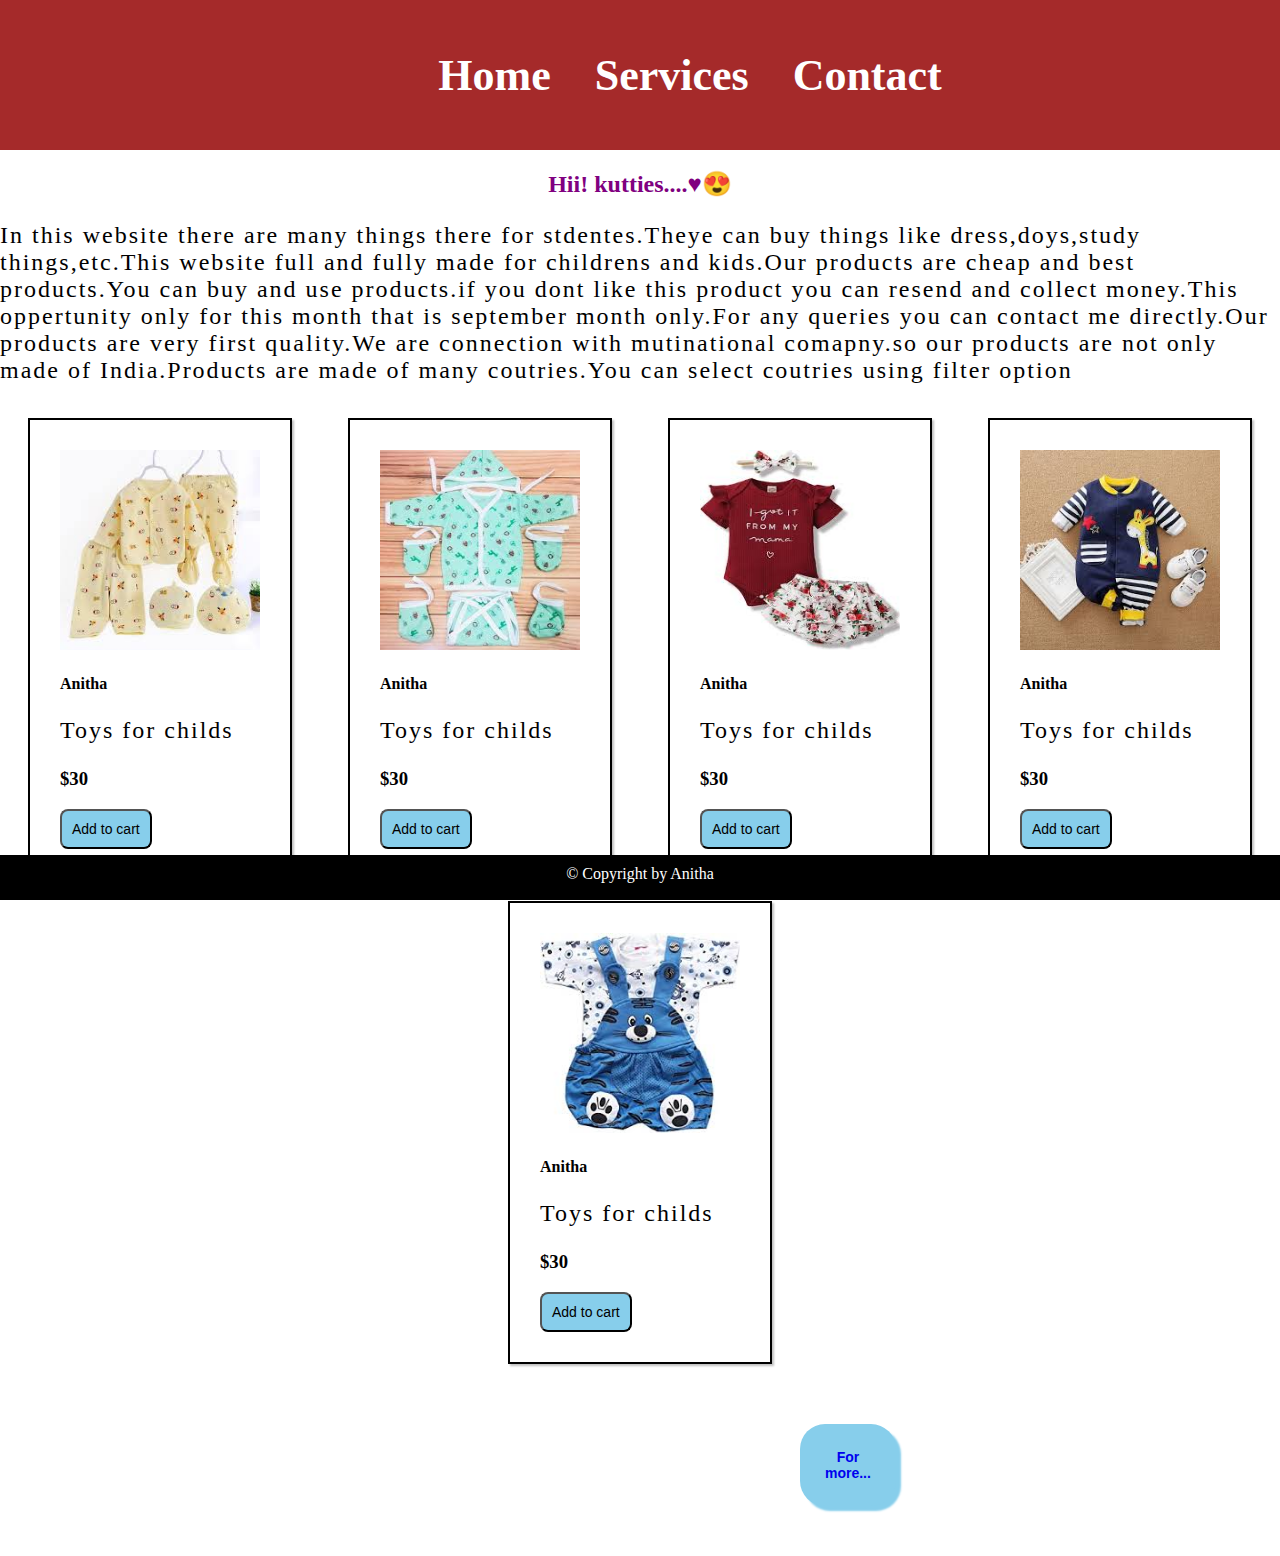
<file: index.html>
<!DOCTYPE html>
<html lang="en">
<head>
    <meta charset="UTF-8">
    <meta name="viewport" content="width=device-width, initial-scale=1.0">
    <title>website</title>
    <link rel="stylesheet" href="styles.css">
</head>
<body>
    <header>
        <a href="index.html">Home</a>
        <a href="services.html">Services</a>
        <a href="contact.html">Contact</a>
    </header>
    <h2>Hii! kutties....&hearts;&#x1F60D;</h2>
    <p>In this website there are many things there for stdentes.Theye can buy things like dress,doys,study things,etc.This website full and fully made for childrens and kids.Our products are cheap and best products.You can buy and use products.if you dont like this product you can resend and collect money.This oppertunity only for this month that is september month only.For any queries you can contact me directly.Our products are very first quality.We are connection with mutinational comapny.so our products are not only made of India.Products are made of many coutries.You can select coutries using filter option </p>
    <div class="content">
        <div class="row">
            <img src="baby1.jpg" height="200px"; width="200px";>
            <h4>Anitha</h4>
            <p>Toys for childs</p>
            <h3>$30</h3>
            <button>Add to cart</button>
        </div>
        <div class="row">
            <img src="baby2.jpg" height="200px"; width="200px";>
            <h4>Anitha</h4>
            <p>Toys for childs</p>
            <h3>$30</h3>
            <button>Add to cart</button>
        </div>
        <div class="row">
            <img src="baby3.jpg" height="200px"; width="200px";>
            <h4>Anitha</h4>
            <p>Toys for childs</p>
            <h3>$30</h3>
            <button>Add to cart</button>
        </div>
        <div class="row">
            <img src="baby4.jpg" height="200px"; width="200px";>
            <h4>Anitha</h4>
            <p>Toys for childs</p>
            <h3>$30</h3>
            <button>Add to cart</button>
        </div>
        <div class="row">
            <img src="baby5.jpg" height="200px"; width="200px";>
            <h4>Anitha</h4>
            <p>Toys for childs</p>
            <h3>$30</h3>
            <button>Add to cart</button>
        </div>
    </div>
    <button class="butt"><a href="services.html" style="text-decoration: none;">For more...</a></button>
    <footer>
        &copy Copyright by Anitha
    </footer>

</body>
</html>
</file>
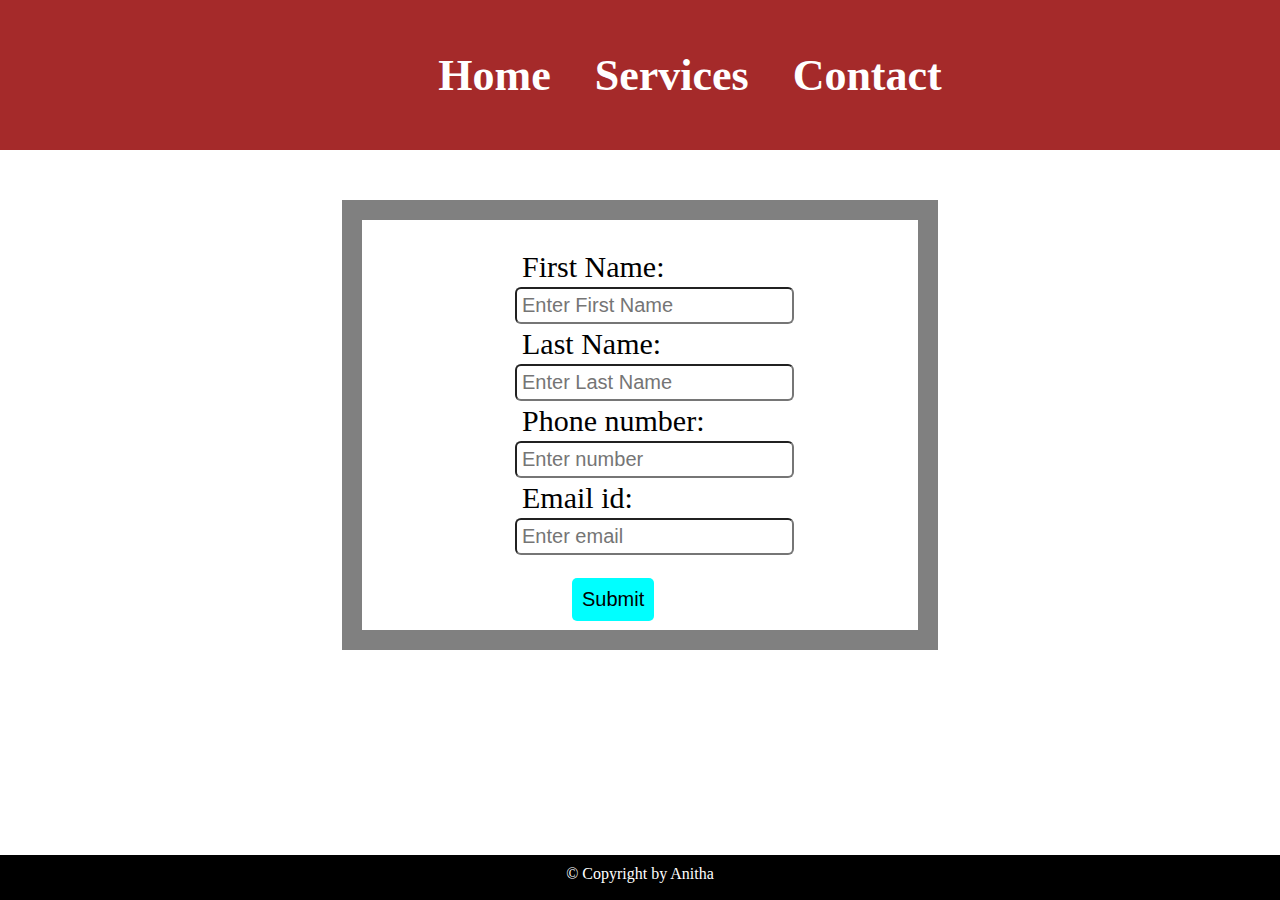
<file: contact.html>
<!DOCTYPE html>
<html lang="en">
<head>
    <meta charset="UTF-8">
    <meta name="viewport" content="width=device-width, initial-scale=1.0">
    <title>website</title>
    <link rel="stylesheet" href="styles.css">
</head>
<body>
    <header>
        <a href="index.html">Home</a>
        <a href="services.html">Services</a>
        <a href="contact.html">Contact</a>
    </header>
    <div class="mycontact">
        <form>
            <label for="fname">First Name:</label><br>
            <input type="text" name="faname" placeholder="Enter First Name"><br>
            <label for="lname">Last Name:</label><br>
            <input type="text" name="laname" placeholder="Enter Last Name"><br>
            <label for="num">Phone number:</label><br>
            <input type="text" name="num" placeholder="Enter number"><br>
            <label for="email">Email id:</label><br>
            <input type="email" name="email" placeholder="Enter email"><br>
            <button>Submit</button>
        </form>
    </div>
    <footer>
        &copy Copyright by Anitha
    </footer>

</body>
</html>
</file>
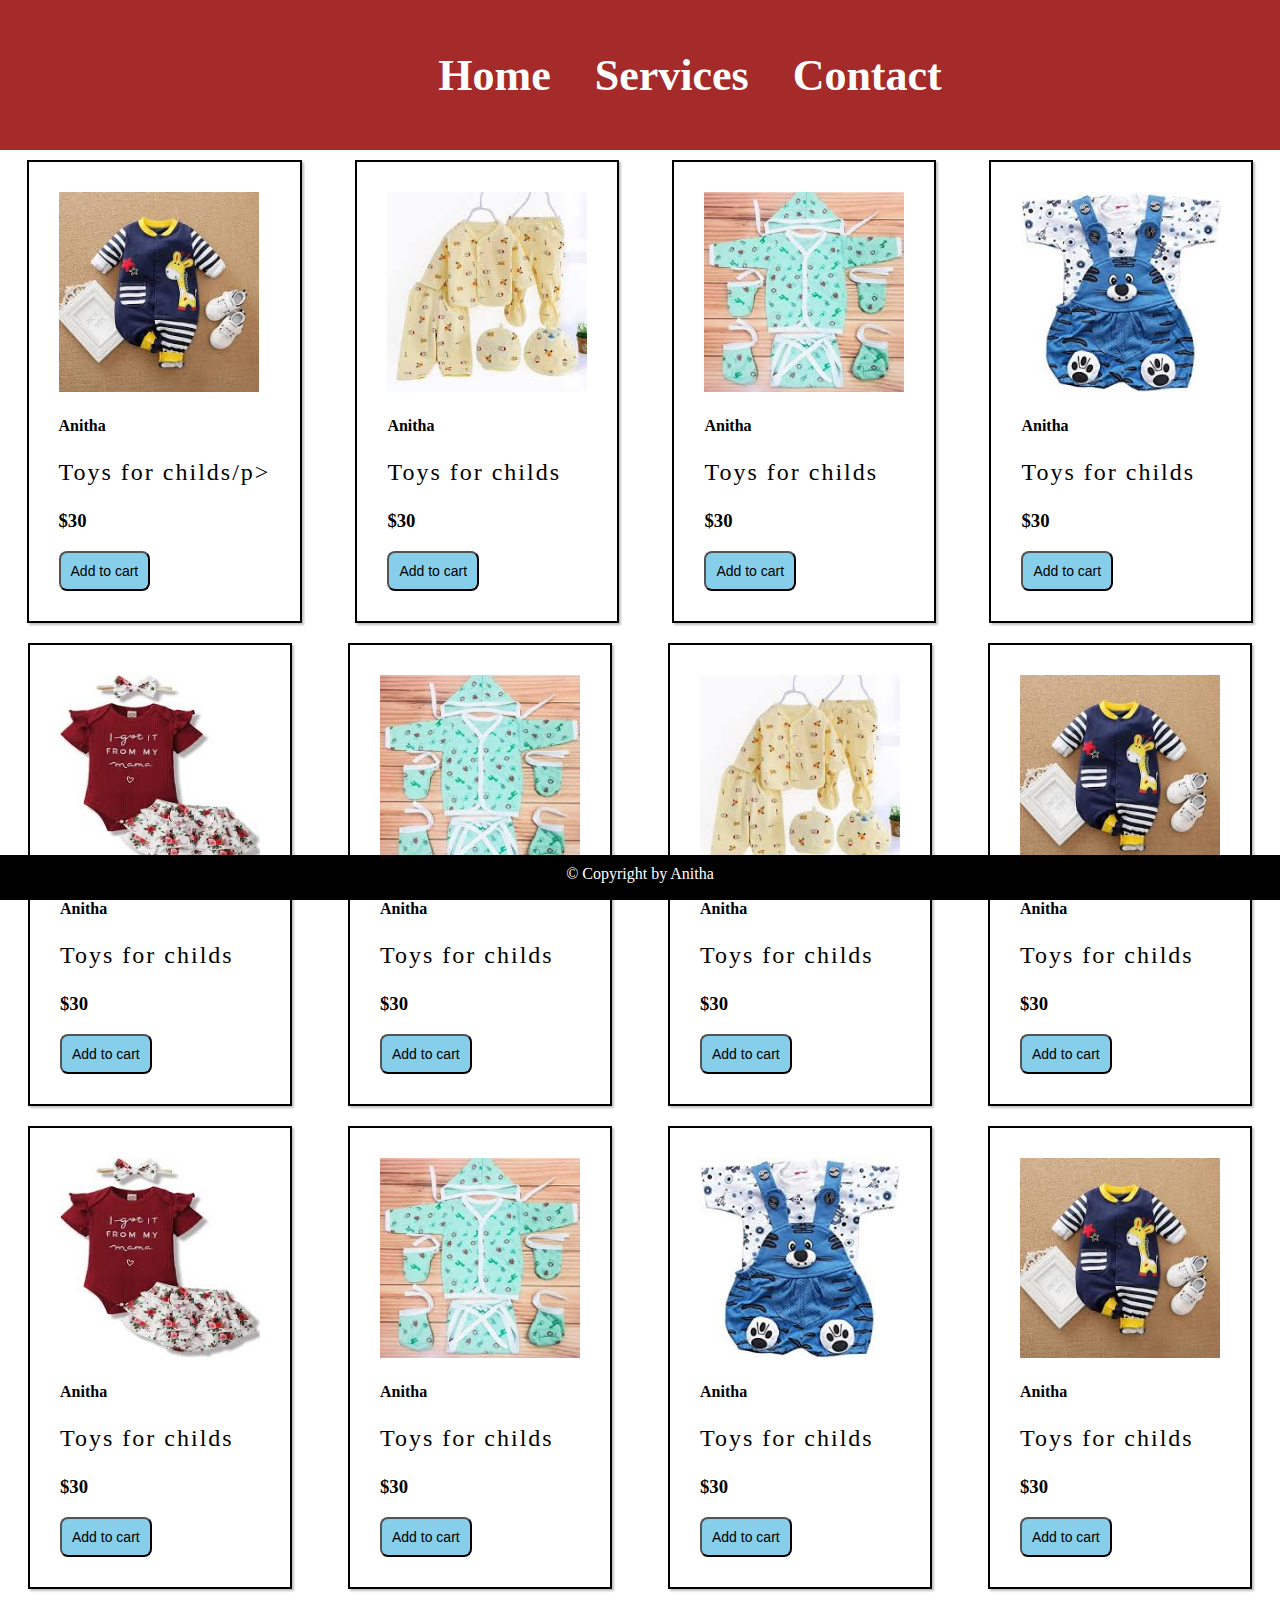
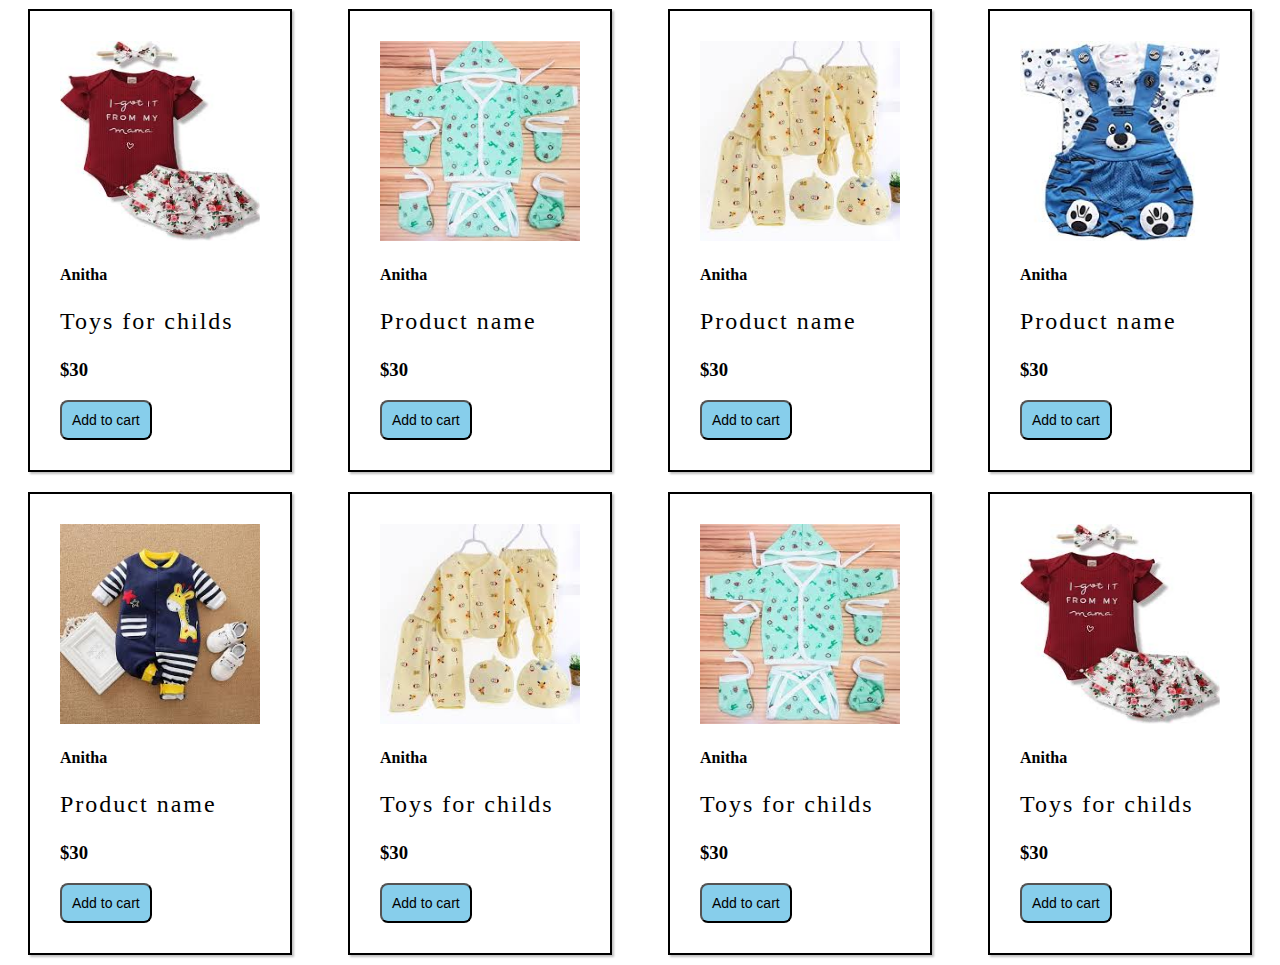
<file: services.html>
<!DOCTYPE html>
<html lang="en">
<head>
    <meta charset="UTF-8">
    <meta name="viewport" content="width=device-width, initial-scale=1.0">
    <title>website</title>
    <link rel="stylesheet" href="styles.css">
</head>
<body>
    <header>
        <a href="index.html">Home</a>
        <a href="services.html">Services</a>
        <a href="contact.html">Contact</a>
    </header>
    <div class="content">
        <div class="row">
            <img src="baby4.jpg" height="200px"; width="200px";>
            <h4>Anitha</h4>
            <p>Toys for childs/p>
            <h3>$30</h3>
            <button>Add to cart</button>
        </div>
        <div class="row">
            <img src="baby1.jpg" height="200px"; width="200px";>
            <h4>Anitha</h4>
            <p>Toys for childs</p>
            <h3>$30</h3>
            <button>Add to cart</button>
        </div>
        <div class="row">
            <img src="baby2.jpg" height="200px"; width="200px";>
            <h4>Anitha</h4>
            <p>Toys for childs</p>
            <h3>$30</h3>
            <button>Add to cart</button>
        </div>
        <div class="row">
            <img src="baby5.jpg" height="200px"; width="200px";>
            <h4>Anitha</h4>
            <p>Toys for childs</p>
            <h3>$30</h3>
            <button>Add to cart</button>
        </div>
        <div class="row">
            <img src="baby3.jpg" height="200px"; width="200px";>
            <h4>Anitha</h4>
            <p>Toys for childs</p>
            <h3>$30</h3>
            <button>Add to cart</button>
        </div>
        <div class="row">
            <img src="baby2.jpg" height="200px"; width="200px";>
            <h4>Anitha</h4>
            <p>Toys for childs</p>
            <h3>$30</h3>
            <button>Add to cart</button>
        </div>
        <div class="row">
            <img src="baby1.jpg" height="200px"; width="200px";>
            <h4>Anitha</h4>
            <p>Toys for childs</p>
            <h3>$30</h3>
            <button>Add to cart</button>
        </div>
        <div class="row">
            <img src="baby4.jpg" height="200px"; width="200px";>
            <h4>Anitha</h4>
            <p>Toys for childs</p>
            <h3>$30</h3>
            <button>Add to cart</button>
        </div>
        <div class="row">
            <img src="baby3.jpg" height="200px"; width="200px";>
            <h4>Anitha</h4>
            <p>Toys for childs</p>
            <h3>$30</h3>
            <button>Add to cart</button>
        </div>
        <div class="row">
            <img src="baby2.jpg" height="200px"; width="200px";>
            <h4>Anitha</h4>
            <p>Toys for childs</p>
            <h3>$30</h3>
            <button>Add to cart</button>
        </div>
        <div class="row">
            <img src="baby5.jpg" height="200px"; width="200px";>
            <h4>Anitha</h4>
            <p>Toys for childs</p>
            <h3>$30</h3>
            <button>Add to cart</button>
        </div>
        <div class="row">
            <img src="baby4.jpg" height="200px"; width="200px";>
            <h4>Anitha</h4>
            <p>Toys for childs</p>
            <h3>$30</h3>
            <button>Add to cart</button>
        </div>
        <div class="row">
            <img src="baby3.jpg" height="200px"; width="200px";>
            <h4>Anitha</h4>
            <p>Toys for childs</p>
            <h3>$30</h3>
            <button>Add to cart</button>
        </div>
        <div class="row">
            <img src="baby2.jpg" height="200px"; width="200px";>
            <h4>Anitha</h4>
            <p>Product name</p>
            <h3>$30</h3>
            <button>Add to cart</button>
        </div>
        <div class="row">
            <img src="baby1.jpg" height="200px"; width="200px";>
            <h4>Anitha</h4>
            <p>Product name</p>
            <h3>$30</h3>
            <button>Add to cart</button>
        </div>
        <div class="row">
            <img src="baby5.jpg" height="200px"; width="200px";>
            <h4>Anitha</h4>
            <p>Product name</p>
            <h3>$30</h3>
            <button>Add to cart</button>
        </div>
        <div class="row">
            <img src="baby4.jpg" height="200px"; width="200px";>
            <h4>Anitha</h4>
            <p>Product name</p>
            <h3>$30</h3>
            <button>Add to cart</button>
        </div>
        <div class="row">
            <img src="baby1.jpg" height="200px"; width="200px";>
            <h4>Anitha</h4>
            <p>Toys for childs</p>
            <h3>$30</h3>
            <button>Add to cart</button>
        </div>
        <div class="row">
            <img src="baby2.jpg" height="200px"; width="200px";>
            <h4>Anitha</h4>
            <p>Toys for childs</p>
            <h3>$30</h3>
            <button>Add to cart</button>
        </div>
        <div class="row">
            <img src="baby3.jpg" height="200px"; width="200px";>
            <h4>Anitha</h4>
            <p>Toys for childs</p>
            <h3>$30</h3>
            <button>Add to cart</button>
        </div>
    </div>
    <footer>
        &copy Copyright by Anitha
    </footer>
</body>
</html>
</file>
<file: styles.css>
body{
    margin:0;
    padding:0;
}
header{
    background-color: brown;
    height:50px;
    width:100%;
    justify-content: center;
    text-align: center;
    padding: 50px 50px;
    justify-content: space-between;
}
header a{
    text-decoration: none;
    justify-content: space-between;
    color:white;
    padding: 20px;
    font-size: 44px;
    font-weight: 900;
}
h2{
    text-align: center;
    color:purple;
}
p{
    font-size: 24px;
    letter-spacing: 2px;
    font-weight: 500;
}
.content .row{
    border:2px solid hsl(0, 0%, 0%);
    width: fit-content;
    padding: 30px 30px;
    margin:10px;
    flex-wrap: wrap;
    box-shadow: 2px 2px 2px silver;
    transition: 0.3s ease;
}
.content .row:hover{
    box-shadow: 10px 10px 10px silver;
}
.row  button{
    padding:10px 10px;
    background-color: skyblue;
    border-radius: 8px;
    font-size: 14px;
}
.content{
    display: flex;
    justify-content: space-around;
    flex-wrap: wrap;
}
.butt{
    
    margin:50px 800px;
    background-color: skyblue;
    padding: 25px 25px;
    border-radius: 25px;
    font-size: 14px;
    font-weight: 600;
    border:none;
    outline:none;
    box-shadow: 5px 5px 2px skyblue;
    transition: 0.3s ease;

}
.butt:hover{
    background-color: aqua;
    box-shadow: 5px 5px 2px aqua;
}
.mycontact{
    margin:50px auto;
    padding:30px 150px;
    border:20px solid grey;
    height:350px;
    width:20%;
    justify-content: center;
}
.mycontact label{
    font-size: 30px;
    margin:10px;
 
}
.mycontact input{
    padding:5px; 
    font-size: 20px;
    border-radius: 6px;
    margin: 3px;
}
.mycontact button{
    background-color: aqua;
    padding:10px 10px;
    border-radius: 5px;
    outline:none;
    border: none;
    margin: 20px 60px;
    font-size: 20px;
}
footer{
    position:fixed;
    bottom:0;
    width:100%;
    background-color: black;
    text-align: center;
    justify-content: center;
    color:white;
    height:35px;
    padding-top: 10px;
}
</file>
